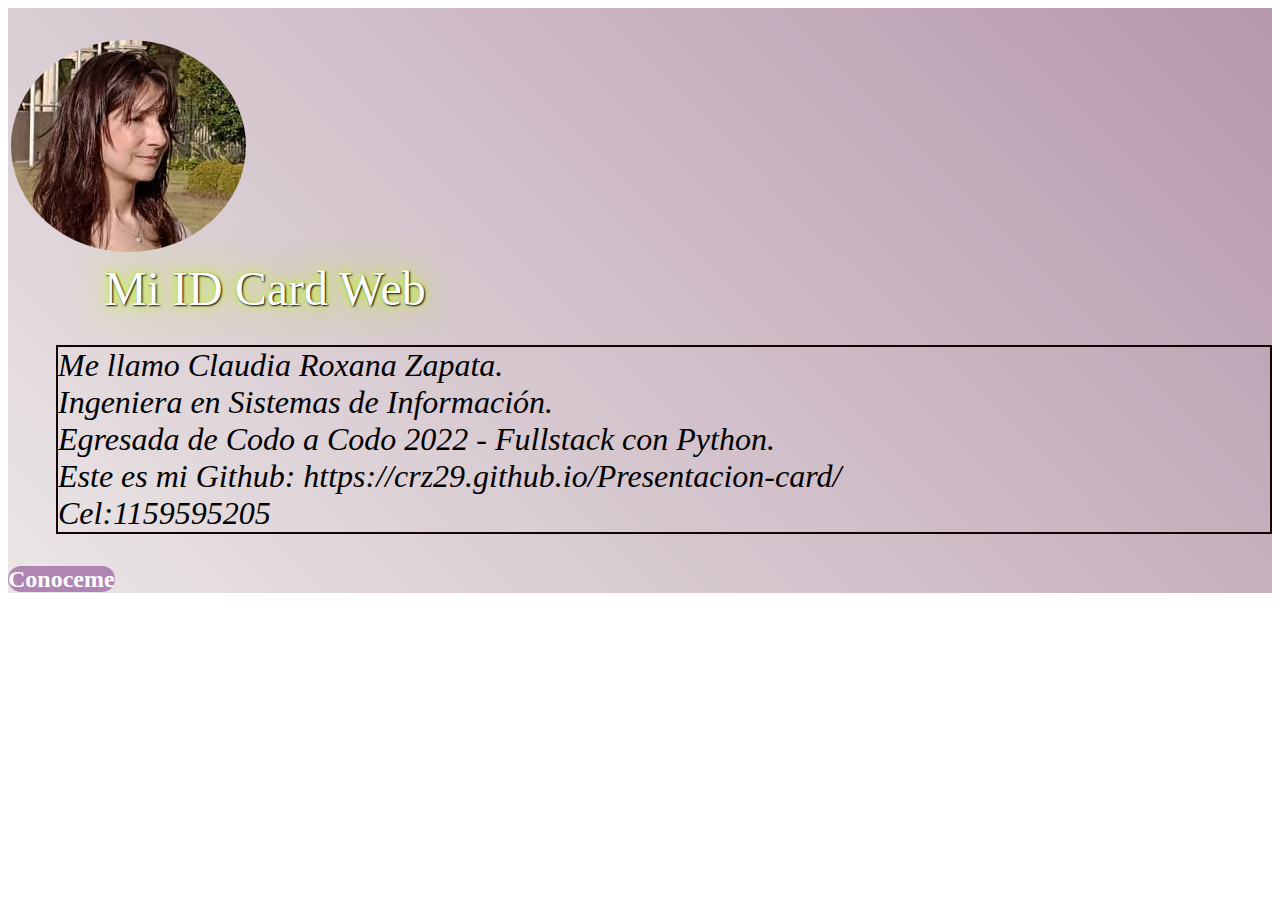
<file: index.html>
<!DOCTYPE html>
<html lang="en">
<head>
    <meta charset="UTF-8">
    <meta http-equiv="X-UA-Compatible" content="IE=edge">
    <meta name="viewport" content="width=device-width, initial-scale=1.0">
    <link rel="stylesheet" href="archivos/css/presentacion-card.css">
    <link rel="stylesheet" href="archivos/css/presentacion-titulo.css">
    <link rel="stylesheet" href="archivos/css/presentacion-foto.css">
    <link rel="stylesheet" href="archivos/css/presentacion-boton.css">
    <link rel="stylesheet" href="archivos/css/presentacion-texto.css">
    <link rel="stylesheet" href="archivos/css/presentacion-parrafo.css">
    
    <title>ID Card Web</title>
    <link href="https://cdn.jsdelivr.net/npm/bootstrap@5.3.0-alpha1/dist/css/bootstrap.min.css" rel="stylesheet" integrity="sha384-GLhlTQ8iRABdZLl6O3oVMWSktQOp6b7In1Zl3/Jr59b6EGGoI1aFkw7cmDA6j6gD" crossorigin="anonymous">

</head>
<body >
    <div class="presentacion__card">
        <div class="container">
            <div class="presentacion__foto">
                <img class="img__foto" src="archivos/img/foto-personal.jpeg" alt="foto personal">
            </div>
            <div class="presentacion__texto">
                <div class="presentacion__titulo">Mi ID Card Web</div>
                <p class="presentacion__parrafo">Me llamo Claudia Roxana Zapata. <br> Ingeniera en Sistemas de Información. <br>
                Egresada de Codo a Codo 2022 - Fullstack con Python. <br>Este es mi Github: https://crz29.github.io/Presentacion-card/ <br>
                Cel:1159595205 </p>
            </div>
        </div>



        <div >
             <a class="d-grid" href="datos.html">Conoceme</a>

        </div>
    </div>
   
    <script src="https://cdn.jsdelivr.net/npm/bootstrap@5.3.0-alpha1/dist/js/bootstrap.bundle.min.js" integrity="sha384-w76AqPfDkMBDXo30jS1Sgez6pr3x5MlQ1ZAGC+nuZB+EYdgRZgiwxhTBTkF7CXvN" crossorigin="anonymous"></script>
</body>
</html>
</file>
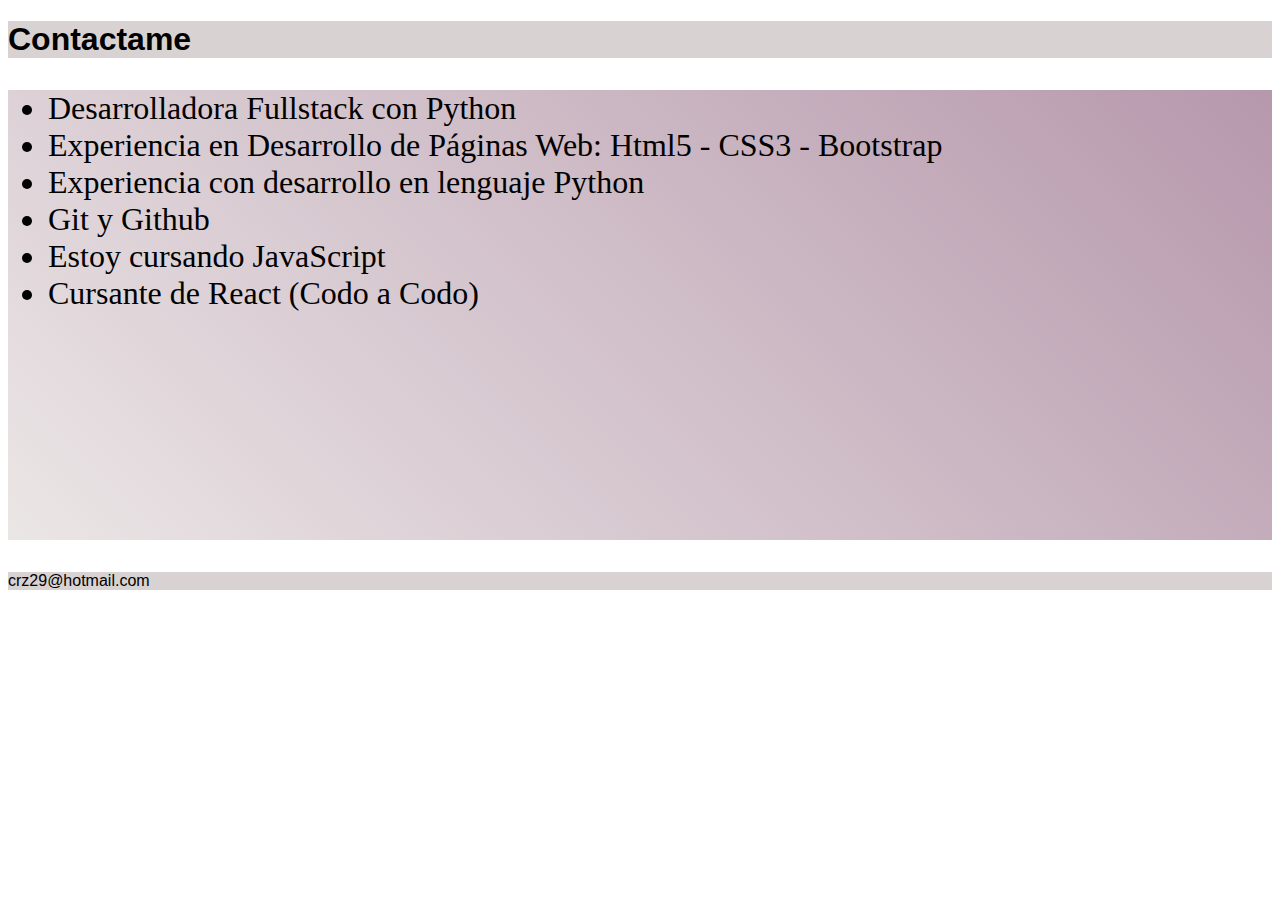
<file: datos.html>
<!DOCTYPE html>
<html lang="en">
<head>
    <meta charset="UTF-8">
    <meta http-equiv="X-UA-Compatible" content="IE=edge">
    <meta name="viewport" content="width=device-width, initial-scale=1.0">
    <link rel="stylesheet" href="archivos/css/datos.css">
    <title>Document</title>
</head>
<body>
    <h1 class="datos__titulo"> Contactame </h1>
    
    <ul class="principal">
        <li>Desarrolladora Fullstack con Python</li>
        <li>Experiencia en Desarrollo de Páginas Web: Html5 - CSS3 - Bootstrap</li>
        <li>Experiencia con desarrollo en lenguaje Python</li>
        <li>Git y Github</li>
        <li>Estoy cursando JavaScript</li>
        <li>Cursante de React (Codo a Codo)</li>
    </ul>
   
    <footer>
        <section id="footer1">crz29@hotmail.com</section>
    </footer>
    
</body>
</html>
</file>
<file: archivos/css/presentacion-card.css>
.presentacion__card{
   
    background: linear-gradient(45deg, rgb(235, 230, 230), rgb(182, 152, 172));
        
    
}
</file>
<file: archivos/css/presentacion-titulo.css>
.presentacion__titulo{
        position: relative;
        color: #fdfdfd;
        font-family: Pacifico, cursive;
        font-size: 3rem;
        align-items: center;
        margin-left: 2rem;
        top: 60%;
        left: 50%;
        text-shadow: 1px 1px 2px black, 0 0 1em rgb(187, 255, 0), 0 0 0.2em rgb(187, 255, 0);
        transform: translate(-50%, -50%);
    
    }

    @media screen and (max-width:500px) {
    .presentacion__titulo{
        align-items: center;
        top: 65%;
        font-size: 1.5rem;
        margin-left: 0
        
    }
}
</file>
<file: archivos/css/presentacion-foto.css>
.img__foto{
  
    border-radius: 50%;
    margin-top: 2rem;
    margin-left: .2rem;
    
    
}
@media screen and (max-width:500px) {
    .img__foto{
       
        margin-top: 5rem;
        width: 12rem;
        
    }
}
</file>
<file: archivos/css/presentacion-boton.css>
.d-grid{
    color: white;
    font-size: 1.5rem;
    font-weight: bold;
    background: rgb(176, 132, 179);
    height: 8vh;
    margin-top: 10%;
    border-radius: 1rem;
    transition: all .1s ease-in-out;
    text-decoration: none;
    text-align: center;

}

.d-grid:hover{
    
        cursor: pointer;
        background: rgb(150, 137, 150);
        margin-top: 1 rem  ;
        font-size: 1.7rem;
     
    
}
@media screen and (max-width:500px) {
    .d-grid{
        align-items: center;
        margin-top: 2rem;
        font-size: 1rem;
        height: 6vh;
        
    }
}
</file>
<file: archivos/css/presentacion-texto.css>
.presentacion__texto{
    display: flex;
    flex-direction: column;
    justify-content: center ;
    margin-top: 2rem;
    margin-left: 3rem;
  
    
}


@media screen and (max-width:500px) {
    .presentacion__texto{
       
        font-size: 1rem;
        width: 100%;
        margin-left: 0;
        
    
       
        
    }
}
</file>
<file: archivos/css/presentacion-parrafo.css>
.presentacion__parrafo{
    color: black;
    font-size: 2rem;
    font-style: oblique;
    border: 2px solid #150303;
    margin-top: 0.1rem;
}

@media screen and (max-width:500px) {
    .presentacion__parrafo{
       
        font-size: 1rem;
    
       
        
    }
}
</file>
<file: archivos/css/datos.css>
.datos__titulo{
    background-color: rgb(217, 210, 210);
    font-family: 'Amaranth', sans-serif;
    text-decoration: none;
}

.principal{
    text-align: left;
    background: linear-gradient(45deg, rgb(235, 230, 230), rgb(182, 152, 172));
    height: 50vh;
    font-size: 2rem;
 
    
}
#footer1{
    background-color: rgb(217, 210, 210);
    font-family: 'Amaranth', sans-serif;
}
</file>
